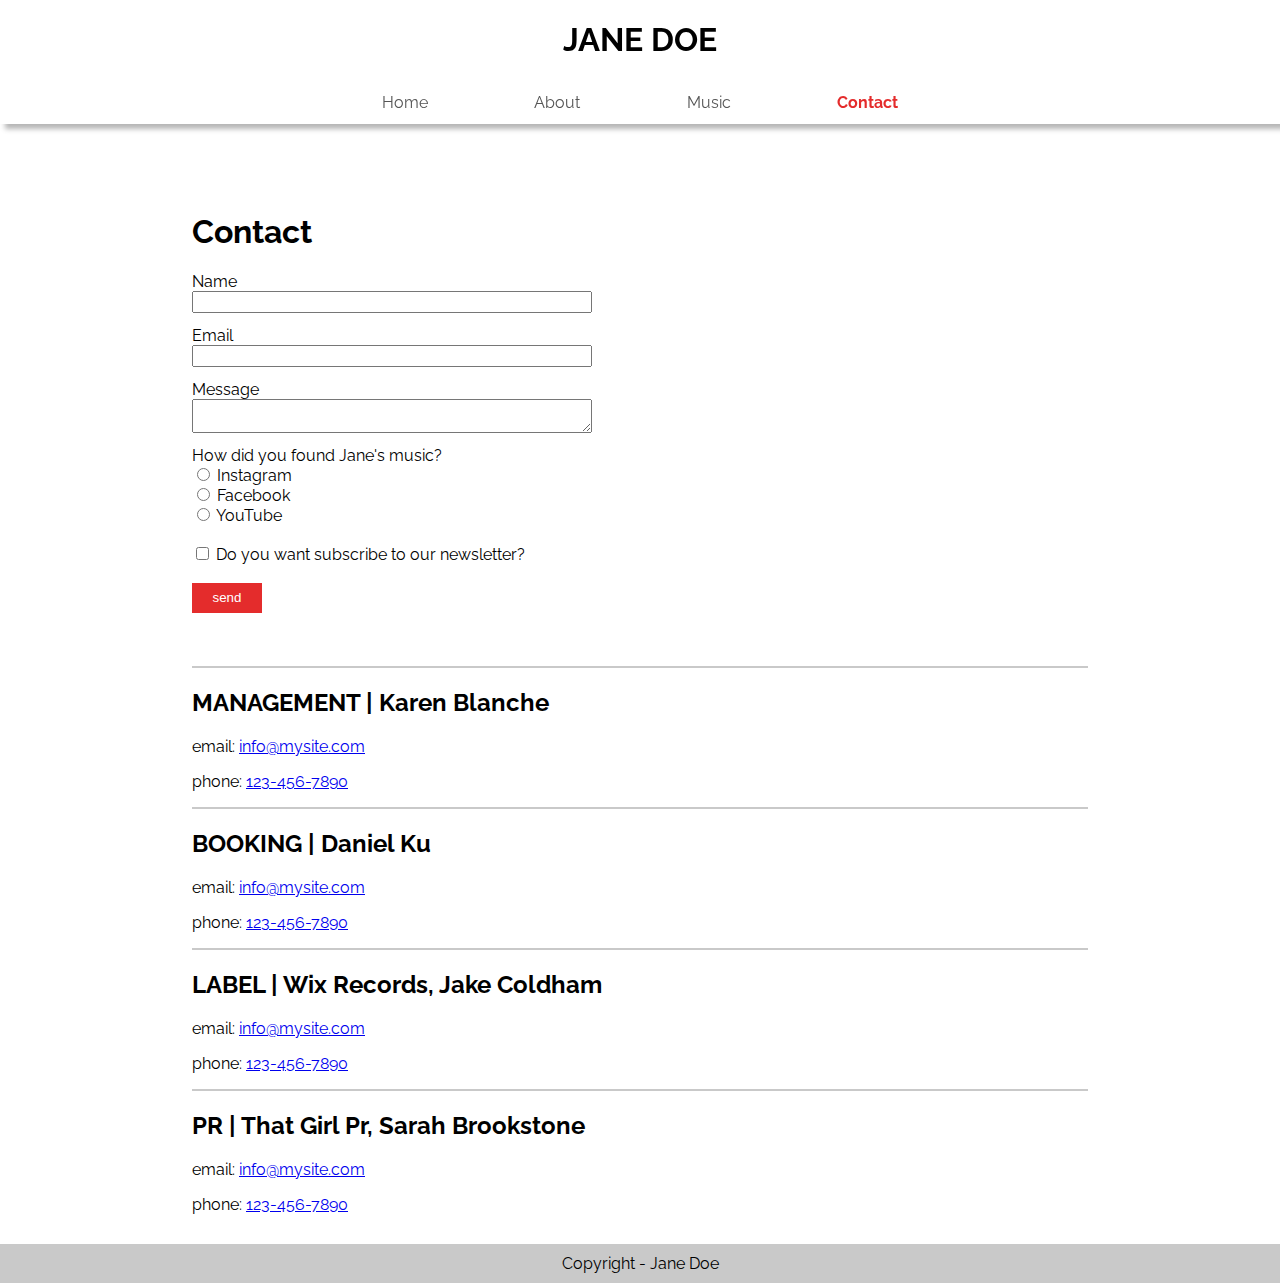
<file: contact.html>
<!DOCTYPE html>
<html>
  <head>
    <meta charset="utf-8">
    <meta name="viewport" content="width=device-width, initial-scale=1.0">
    <title>Jane Doe</title>
    <link href="css/styles.css" rel="stylesheet">
  </head>
  <body>
    <header>
      <h1>JANE DOE</h1>
      <nav>
        <ul>
          <li><a href="index.html">Home</a></li>
          <li><a href="about.html">About</a></li>
          <li><a href="music.html">Music</a></li>
          <li><a href="contact.html" class="selected">Contact</a></li>
        </ul>
      </nav>
    </header>
    <section class="contact">
      <h1>Contact</h1>
      <section class="usuario">
        <div class="formulario">
          <form action="contact.php" method="POST">
            
                <label for="nome">Name</label>
                <br>
                <input class="inputs" type="text" name="nome" id="nome">
           
                <label for="email">Email</label>
                <br>
                <input class="inputs" type="email" name="email" id="email">
          
                <label for="mensagem">Message</label>
                <br>
                <textarea class="inputs" name="mensagem" id="mensagem" width="100%" rows="2"></textarea>
           
                <label>How did you found Jane's music?</label>
                <br>
                <input type="radio" name="found" id="found" value="instagram" for="found"> Instagram
                <br>
                <input type="radio" name="found" id="found" value="facebook" for="found"> Facebook
                <br>
                <input type="radio" name="found" id="found" value="youtube" for="found"> YouTube
                <br><br>
                        
                <input type="checkbox" name="news" id="news" value="yes" for="news"> Do you want subscribe to our newsletter?
                <br><br>
            <button type="submit">send</button>
        </form>
        </div>
        <div class="mapa">
          <iframe src="https://www.google.com/maps/embed?pb=!1m14!1m8!1m3!1d29248.38320339032!2d-46.675348!3d-23.602615!3m2!1i1024!2i768!4f13.1!3m3!1m2!1s0x0%3A0x739f0ddb0439cf94!2sDigital%20House%20S%C3%A3o%20Paulo!5e0!3m2!1spt-BR!2sbr!4v1600285999297!5m2!1spt-BR!2sbr" width="400" height="300" frameborder="0" style="border:0;" allowfullscreen="" aria-hidden="false" tabindex="0"></iframe>
        </div>
      </section>
      <div>
        <article class="management">
            <h2>MANAGEMENT | Karen Blanche</h2>
            <p>email: <a href="mailto:info@mysite.com">info@mysite.com</a></p>
            <p>phone: <a href="tel:1234567890">123-456-7890</a></p>
        </article>
        <article class="booking">
            <h2>BOOKING | Daniel Ku</h2>
            <p>email: <a href="mailto:info@mysite.com">info@mysite.com</a></p>
            <p>phone: <a href="tel:1234567890">123-456-7890</a></p>
        </article>
        <article class="label">
            <h2>LABEL | Wix Records, Jake Coldham</h2>
            <p>email: <a href="mailto:info@mysite.com">info@mysite.com</a></p>
            <p>phone: <a href="tel:1234567890">123-456-7890</a></p>
        </article>
        <article class="pr">
            <h2>PR | That Girl Pr, Sarah Brookstone</h2>
            <p>email: <a href="mailto:info@mysite.com">info@mysite.com</a></p>
            <p>phone: <a href="tel:1234567890">123-456-7890</a></p>
        </article>
      </div>
    </section>
    <footer>
      Copyright - Jane Doe
    </footer>
  </body>
</html>
</file>
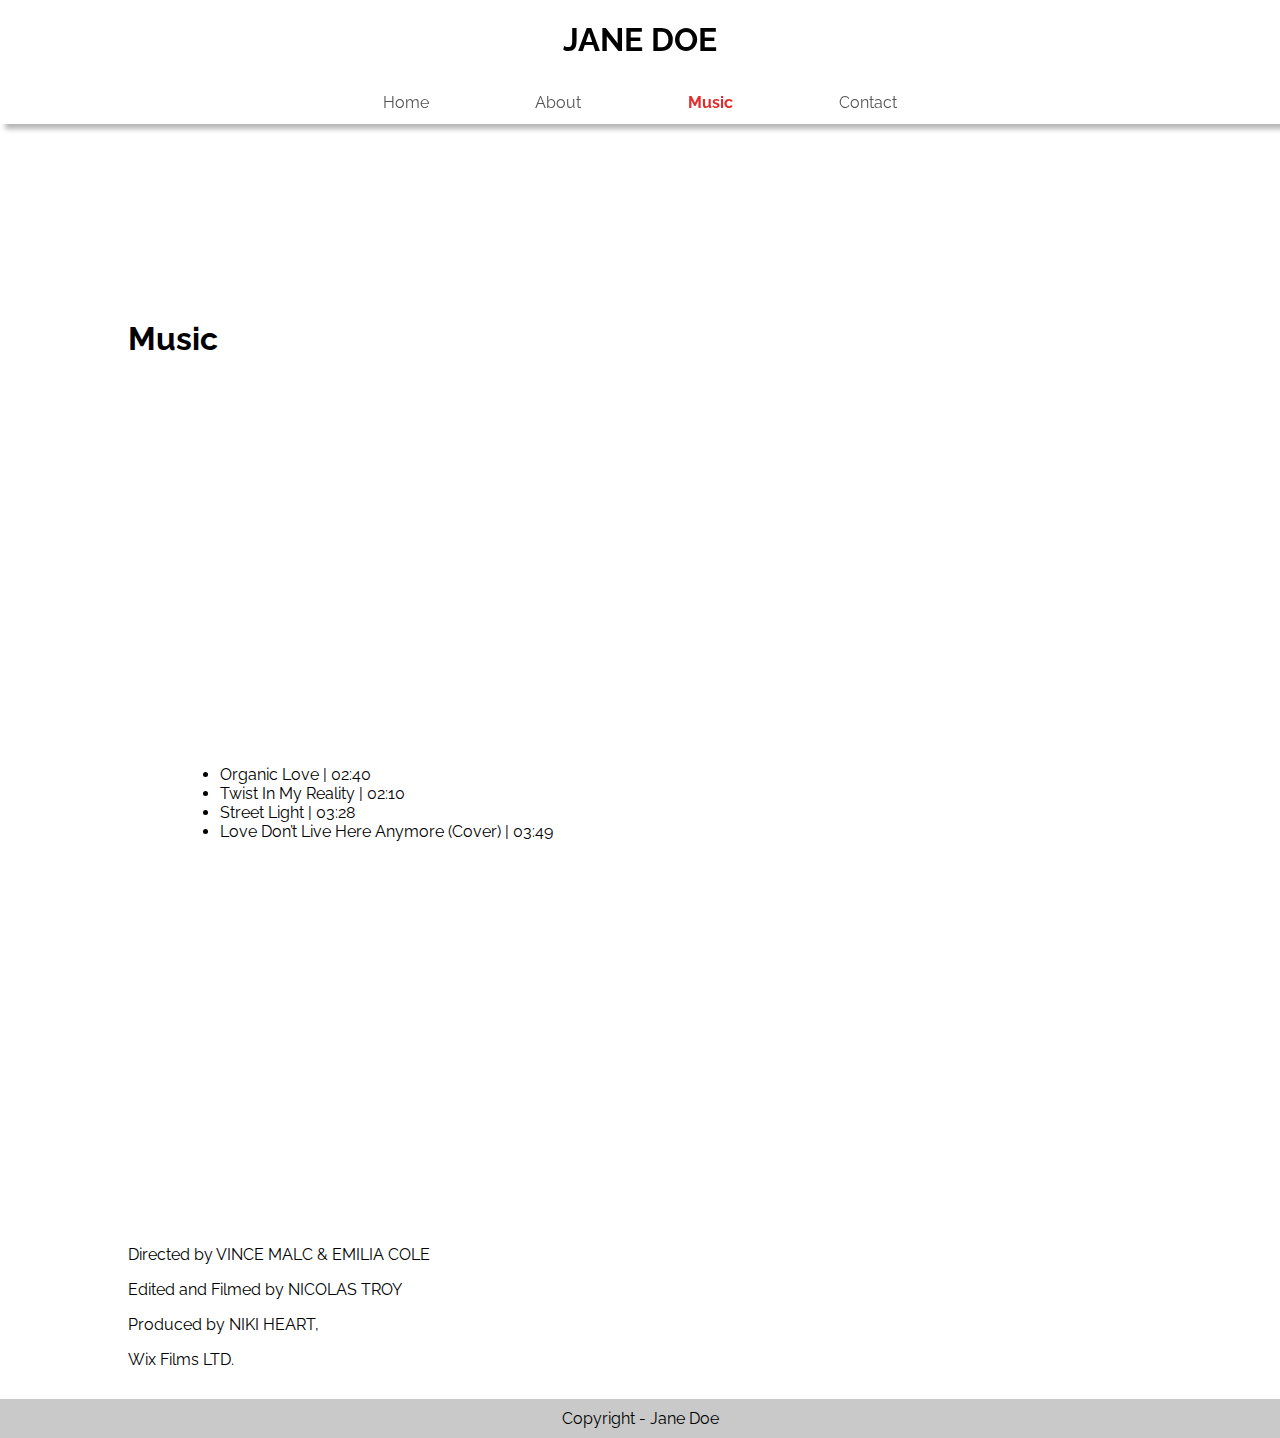
<file: music.html>
<!DOCTYPE html>
<html>
  <head>
    <meta charset="utf-8">
    <meta name="viewport" content="width=device-width, initial-scale=1.0">
    <title>Jane Doe</title>
    <link href="css/styles.css" rel="stylesheet">
  </head>
  <body>
    <header>
      <h1>JANE DOE</h1>
      <nav>
        <ul>
          <li><a href="index.html">Home</a></li>
          <li><a href="about.html">About</a></li>
          <li><a href="music.html" class="selected">Music</a></li>
          <li><a href="contact.html">Contact</a></li>
        </ul>
      </nav>
    </header>
    <section class="music">
        <h1>Music</h1>
        <iframe src="https://player.vimeo.com/video/135166028" width="640" height="360" frameborder="0" allow="autoplay; fullscreen" allowfullscreen></iframe>
        <ul class="music">
            <li>Organic Love | 02:40</li>
            <li>Twist In My Reality | 02:10</li>
            <li>Street Light | 03:28</li>
            <li>Love Don’t Live Here Anymore (Cover) | 03:49</li>
        </ul>
        <iframe src="https://player.vimeo.com/video/134861419" width="640" height="360" frameborder="0" allow="autoplay; fullscreen" allowfullscreen></iframe>
        <p>Directed by VINCE MALC & EMILIA COLE</p>
        <p>Edited and Filmed by NICOLAS TROY</p>
        <p>Produced by NIKI HEART,</p>
        <p>Wix Films LTD.</p>
    </section>
    <footer>
      Copyright - Jane Doe
    </footer>
  </body>
</html>
</file>
<file: css/styles.css>
@import url('https://fonts.googleapis.com/css2?family=Raleway:wght@400;700&display=swap');

body{
  font-family: 'Raleway', sans-serif;
  margin: 0;
  padding: 0;
}
h1{
  font-size: 200%;
}
header{
  text-align: center;
  width: 100%;
  position: fixed;
  top: 0;
  left: 0;
  background-color: white;
  -webkit-box-shadow: 5px 5px 5px 0px rgba(0,0,0,0.29);
  -moz-box-shadow: 5px 5px 5px 0px rgba(0,0,0,0.29);
  box-shadow: 5px 5px 5px 0px rgba(0,0,0,0.29);
}
nav ul{
  list-style-type: none;
  margin: 0;
  padding: 0;
}
nav li{
  display: inline-block;
  padding: 1% 4%;
}
nav a{
  text-decoration: none;
  color: #555;
}
nav a:hover{
  text-decoration: underline;
}
nav a.selected{
  font-weight: bold;
  color: rgb(228, 44, 44)
}
.banner img{
  margin: 0;
  padding: 0;
  vertical-align: middle;
}
footer{
  background: rgb(201, 201, 201);
  text-align: center;
  width: 100%;
  padding: 10px 0;
  margin: 0;
}
section.about{
  margin-top: 30%;
  text-align: center;
}
.about img{
  margin-bottom: 4%;
}
.about h1{
  font-size: 200%;
}
section.contact{
  margin-top: 15%;
  margin-left: 15%;
  margin-right: 15%;
  text-align: left;
}
.contact article{
  border-top: rgb(201, 201, 201) 2px solid;
}
.pr{
  margin-bottom: 30px;
}
.contact{
  overflow: hidden;
}
.music{
  text-align: left;
  margin-top: 15%;
  margin-left: 10%;
  margin-bottom: 30px;
}
.concept{
  text-align: left;
  margin-top: 6%;
  margin-left: 10%;
  margin-right: 10%;
  margin-bottom: 30px;
}
.concept img{
  float: left;
}
.musichome{
  overflow: hidden;
  display: inline-block;
  vertical-align: middle;
}
ol{
  margin: 0;
  padding: 0;
  padding-top: 9%;
  float: left;
  padding-left: 3%;
  width: 50%;
  line-height: 200%;
}
ol a{
  font-weight: bold;
  color: orange;
  text-decoration: none;
}
article{
  clear: both;
}
.formulario{
  width: 50%;
  margin: 0 auto 6%;
  float: left;
  padding-right: 2%;
}
.inputs{
  width: 100%;
  max-width: 400px;
  font-size: 90%;
  display: block;
  margin-bottom: 3%;
}
.mapa{
  width: 50%;
  height: 100%;
  margin: 0 auto;
  float: left;
}
button{
  background-color: rgb(228, 44, 44);
  color: white;
  border: none;
  height: 30px;
  width: 70px;
}
.usuario{
  vertical-align: middle;
  display: flex;
}
label{
  margin-bottom: 2%;
}
*{
  box-sizing: border-box;
}

@media (orientation: landscape){
  .about img{
    width: 70vw;
  }
  iframe{
    width: 80vw;
  }
  .music{
    margin-top: 25%;
  }
  .music ul{
    padding-inline-start: 6%;
    width: 70vw;
    margin: 2%;
  }
}
@media (max-width: 450px){
  h1{
    font-size: 150%;
  }
  h2{
    font-size: 100%;
    margin: 0 auto;
    width: 90vw;
  }
  .about img{
    width: 70vw;
  }
  .about h1{
    font-size:120%;
  }
  iframe{
    width: 80vw;
    height: auto;
  }
  .music ul{
    padding-inline-start: 6%;
    width: 70vw;
    margin: 2%;
  }
  p{
    width: 80vw;
    margin-block-start: 0.5em;
    margin-block-end: 0.5em;
    padding-left: 3%;
  }
  .music, section.contact{
    margin-top: 30%;
  }
  .formulario, .mapa{
    width: 100%;
  }
  .mapa{
    margin-top: 3%;
    margin-bottom: 6%;
  }
  .usuario{
    display: block;
  }
  .banner img{
    margin-top: 25%;
  }
  .concept img{
    width: 100%;
  }
  ol{
    width: 100%;
    padding-left: 6%;
  }
}
</file>
